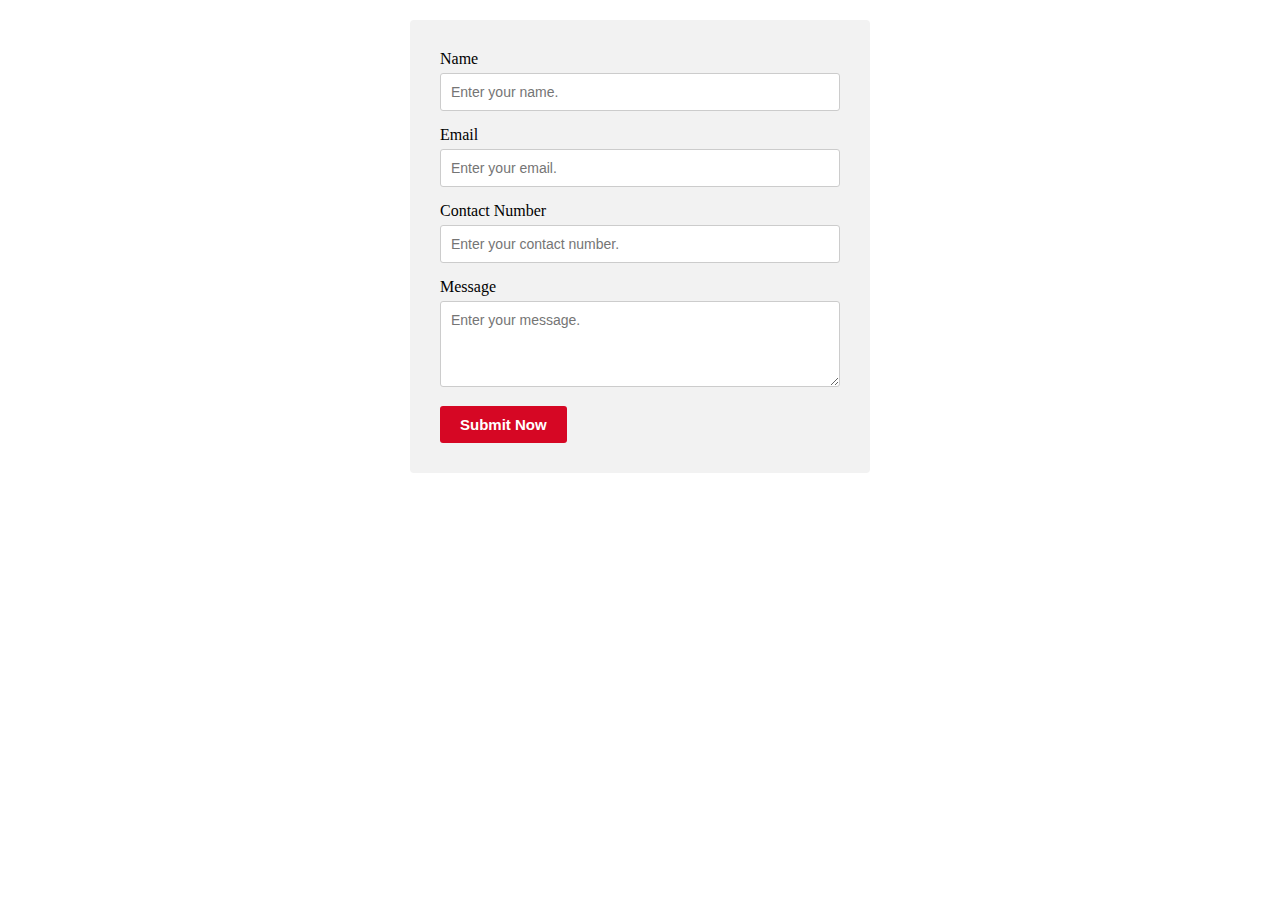
<file: basic-contact-from/index.html>
<!DOCTYPE html>
<html>
    <head>
        <title>Contact Form Design</title>
        <meta charset="UTF-8">
        <meta name="viewport" content="width=device-width, initial-scale=1.0">
        
        <style>
            
            html,
            body {
                margin:0px;
                padding:0px;
            }
            
            .container {
                max-width: 1200px;
                width: 100%;
                margin: 0 auto; 
                /*Auto margin from left and right - Center align */ 
            }
            
           form {
                background: #f2f2f2;
                padding: 30px;
                border-radius: 4px; 
                max-width: 400px;
                width: 100%;
                margin: 20px auto 0 auto;
                /*top right bottom left*/
            }
            
            textarea,
            input[type="email"],
            input[type="text"] {
                border: 1px solid #ccc;
                padding: 10px;
                width: 100%;
                border-radius: 3px;
                margin-bottom: 15px;
                font-size: 14px;
                font-family: arial;
                box-sizing: border-box;
            }
           
            label {
                margin-bottom: 5px;
                display:block;
            }
            
            input[type="submit"] {
                background: #d60724;
                color: #fff;
                font-weight: 600;
                border: none;
                padding: 10px 20px;
                font-size: 15px;
                border-radius: 3px;
            }
            
            input[type="submit"]:hover {
                cursor: pointer;
                box-shadow: 1px 4px 5px -1px rgba(0,0,0,0.5);
            }
            
        </style>
        
    </head>
    <body>  
         
        <div class="container">
            
            <!--Form HTML Start-->
            <form action="" method="get" autocomplete="off" >

                <label>Name</label>
                <input type="text" name="user_name" placeholder="Enter your name." required="required"  />
                
                <label>Email</label>
                <input type="email" name="user_email" placeholder="Enter your email." required="required" />
                
                <label>Contact Number</label>
                <input type="text" name="user_contact_no" placeholder="Enter your contact number."  />

                <label>Message</label>
                <textarea name="user_message" id="user_mobile" rows="4" placeholder="Enter your message." required="required"></textarea>
                
                <input type="submit" name="submit_form" value="Submit Now" /> 
            
            </form>
            <!--Form HTML End-->
            
        </div>
        
    </body>
</html>
</file>
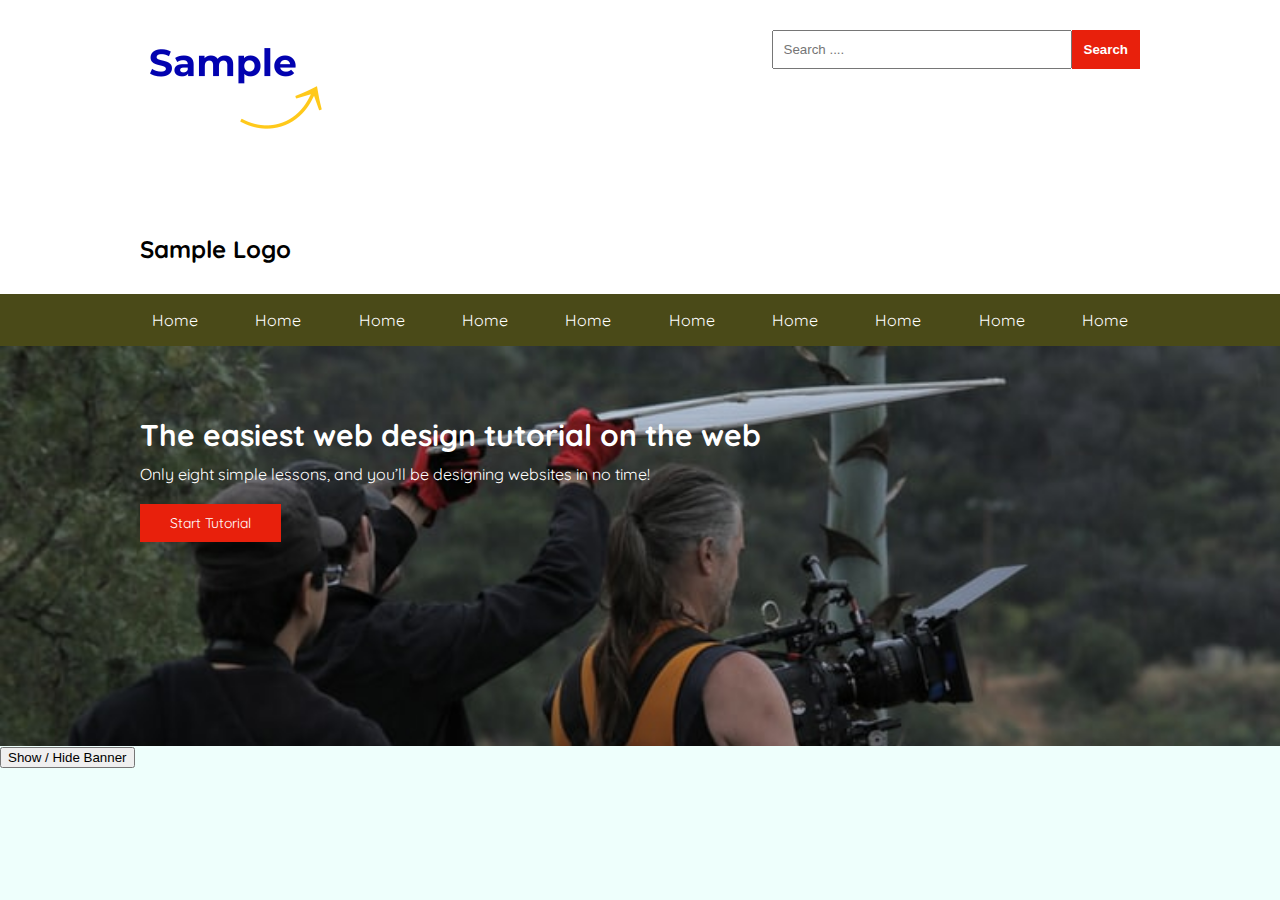
<file: website/index.html>
<!DOCTYPE html>
<html>
    <head>
        <title>Header Design New</title>
        <meta charset="UTF-8">
        <meta name="viewport" content="width=device-width, initial-scale=1.0">
        
        <!--Google Fonts-->
        <link href="https://fonts.googleapis.com/css?family=Quicksand:300,400,500,700&display=swap" rel="stylesheet">

        <!--Custom CSS--> 
        <link rel="stylesheet" type="text/css" href="css/style.css">
         
    </head>
    <body>    
         
        <header class="header">
            <div class="container">
                <!-- Row -->
                <div class="row">

                    <!-- Left Column -->
                    <div class="col col-50p">
                        <img class="logo_image" src="images/sample_logo.png" alt="Sample Logo" />
                        <div class="text_logo">Sample Logo</div>
                    </div>

                    <!-- Right Column -->
                    <div class="col col-50p">
                        <form action="" method="get" class="search_form">
                            <input type="text" placeholder="Search .... " name="search_keyword" />
                            <button type="submit">Search</button>
                        </form>
                    </div>

                </div>
                <!-- Row End -->
            </div>

            <nav>
                <div class="container">
                    <div class="row">
                        <div class="col col-100p">
                            <ul>
                                <li>
                                    <a href="#">Home</a>
                                </li>
                                 <li>
                                    <a href="#">Home</a>
                                </li>
                                 <li>
                                    <a href="#">Home</a>
                                </li>
                                 <li>
                                    <a href="#">Home</a>
                                </li>
                                 <li>
                                    <a href="#">Home</a>
                                </li>
                                 <li>
                                    <a href="#">Home</a>
                                </li>
                                 <li>
                                    <a href="#">Home</a>
                                </li>
                                 <li>
                                    <a href="#">Home</a>
                                </li>
                                 <li>
                                    <a href="#">Home</a>
                                </li>
                                 <li>
                                    <a href="#">Home</a>
                                </li>
                            </ul>
                        </div>
                    </div>
                </div>
            </nav>
        </header>

        <section class="banner">
            <div class="container">
                <h1>The easiest web design tutorial on the web</h1>
                <p>Only eight simple lessons, and you’ll be designing websites in no time!</p>
                <a href="#" class='btn'>Start Tutorial</a>
            </div>      
        </section>

        <button class="bannerbtn">Show / Hide Banner</button>

        <footer></footer>
    
        <!--jQuery-->
        <script type='text/javascript' src='js/jquery.min.js'></script>
        <script type='text/javascript' src='js/custom.js'></script>

    </body>
</html>
</file>
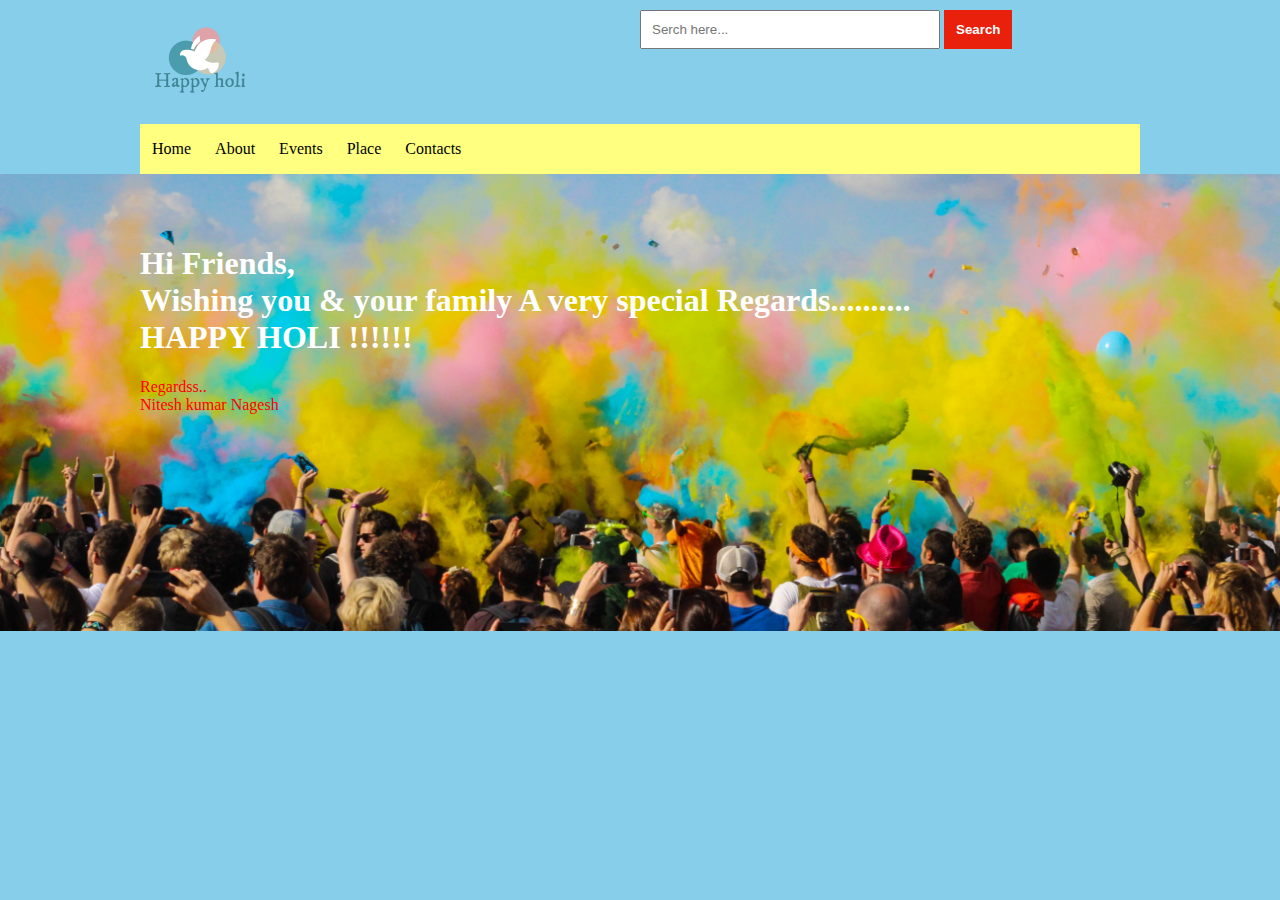
<file: website/index2.html>
<!DOCTYPE html>
<html>
<head>
	<title></title>
	<meta charset="utf-8">
	<meta name="viewport" content="width=device-width" initial-scale="1.0">
	
	<!-- google font -->
	<link href="https://fonts.googleapis.com/css?family=Sen&display=swap" rel="stylesheet">

	<!-- link csss -->
	<link rel="stylesheet" type="text/css" href="css/style2.css">


</head>
<body>

	<header class="header">
		<div class="row_1 content">
			<div class="row_50">

			<!-- left colomn -->
				<div>
					<!-- samle logo -->
					<img src="images/logo.png">
				</div>
			</div>


				<!-- right colomn -->		
			<div class="row_50">
					<!-- Serch box -->
				<form action="" method="get" class="search_form">
					<input type="" name="serch box" placeholder="Serch here...">
					<button type="submit" class="btn">Search</button>
				</form>
			</div>
		</div>
		<!-- row 1 end -->
		<!-- row 2 start -->
		<nav class="content">
			<div >
				<div>
				     <div class="row_1">
				     	<div >
						<ul>
							<li><a href="">Home</a></li>
							<li><a href="">About</a></li>
							<li><a href="">Events</a></li>
							<li><a href="">Place</a></li>
							<li><a href="">Contacts</a></li>
						</ul>
						</div>
				     </div>
				</div>
			</div>

		</nav>


	</header>

	<!-- row_3 -->

	<section class="banner">
				<div class="content">
					<h1>Hi Friends,<br>
									Wishing you & your family A very special Regards..........<br>
									HAPPY HOLI !!!!!!</h1>
					<p>Regardss..<br> Nitesh kumar Nagesh</p>

				</div>
				
	</section>



</body>
</html>
</file>
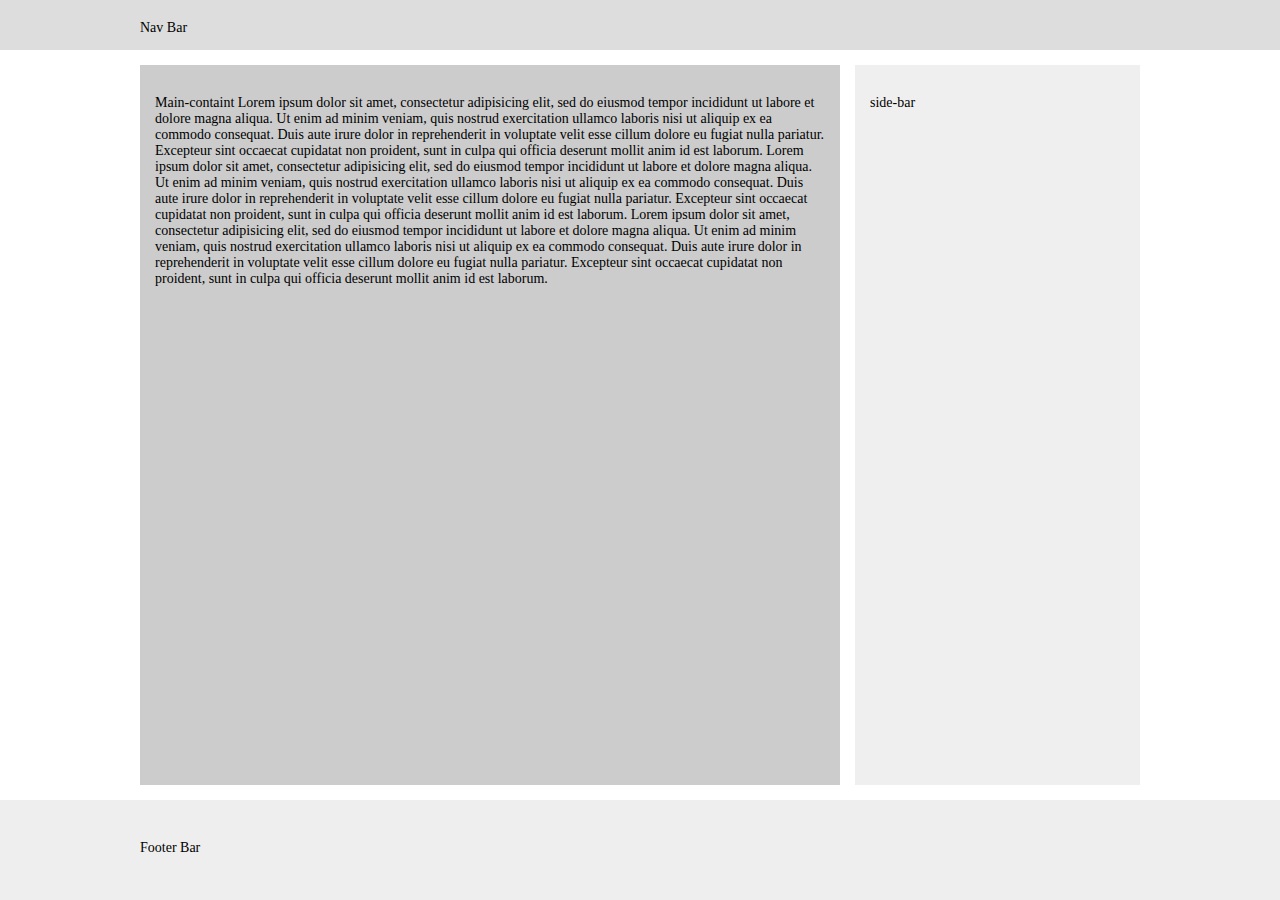
<file: website/layout-2.html>
<!DOCTYPE html>
<html>
<head>
	<title>page layout-2</title>
	<style>

		* {
			padding:0px;
			margin:0px;
			outline: none;
			box-sizing: border-box;
		}

		body {
			font-size: 14px;
		}

		.container {
			max-width: 1000px;
			margin:0 auto;
		}

		.header {
			background: #dddddd;
			padding: 20px 0;
			height: 50px;
		}

		.footer {
			background: #eeeeee;
			padding: 40px;
			height: 100px;
		}

		.content {
			display:flex;
			min-height: calc(100vh - 150px);
			padding: 15px 0;
		}

		.content .main-content {
			background: #cccccc;
			width: 70%;
			padding: 30px 15px;
		}

		.content .sidebar {
			width: calc(30% - 15px);
			background: #efefef;
			padding: 30px 15px;
			margin-left: 15px;
		}
	</style>
</head>
<body>

		<div class="header">
			<div class="container">
				Nav Bar
			</div>
		</div>
		
		<div class="content container">
			<div class="main-content">Main-containt
				Lorem ipsum dolor sit amet, consectetur adipisicing elit, sed do eiusmod
				tempor incididunt ut labore et dolore magna aliqua. Ut enim ad minim veniam,
				quis nostrud exercitation ullamco laboris nisi ut aliquip ex ea commodo
				consequat. Duis aute irure dolor in reprehenderit in voluptate velit esse
				cillum dolore eu fugiat nulla pariatur. Excepteur sint occaecat cupidatat non
				proident, sunt in culpa qui officia deserunt mollit anim id est laborum.

				Lorem ipsum dolor sit amet, consectetur adipisicing elit, sed do eiusmod
				tempor incididunt ut labore et dolore magna aliqua. Ut enim ad minim veniam,
				quis nostrud exercitation ullamco laboris nisi ut aliquip ex ea commodo
				consequat. Duis aute irure dolor in reprehenderit in voluptate velit esse
				cillum dolore eu fugiat nulla pariatur. Excepteur sint occaecat cupidatat non
				proident, sunt in culpa qui officia deserunt mollit anim id est laborum.

				Lorem ipsum dolor sit amet, consectetur adipisicing elit, sed do eiusmod
				tempor incididunt ut labore et dolore magna aliqua. Ut enim ad minim veniam,
				quis nostrud exercitation ullamco laboris nisi ut aliquip ex ea commodo
				consequat. Duis aute irure dolor in reprehenderit in voluptate velit esse
				cillum dolore eu fugiat nulla pariatur. Excepteur sint occaecat cupidatat non
				proident, sunt in culpa qui officia deserunt mollit anim id est laborum.
			</div>
			<div class="sidebar">side-bar</div>
		</div>

		<div class="footer">
			<div class="container">
				Footer Bar
			</div>
		</div>
		

	
</body>
</html>
</file>
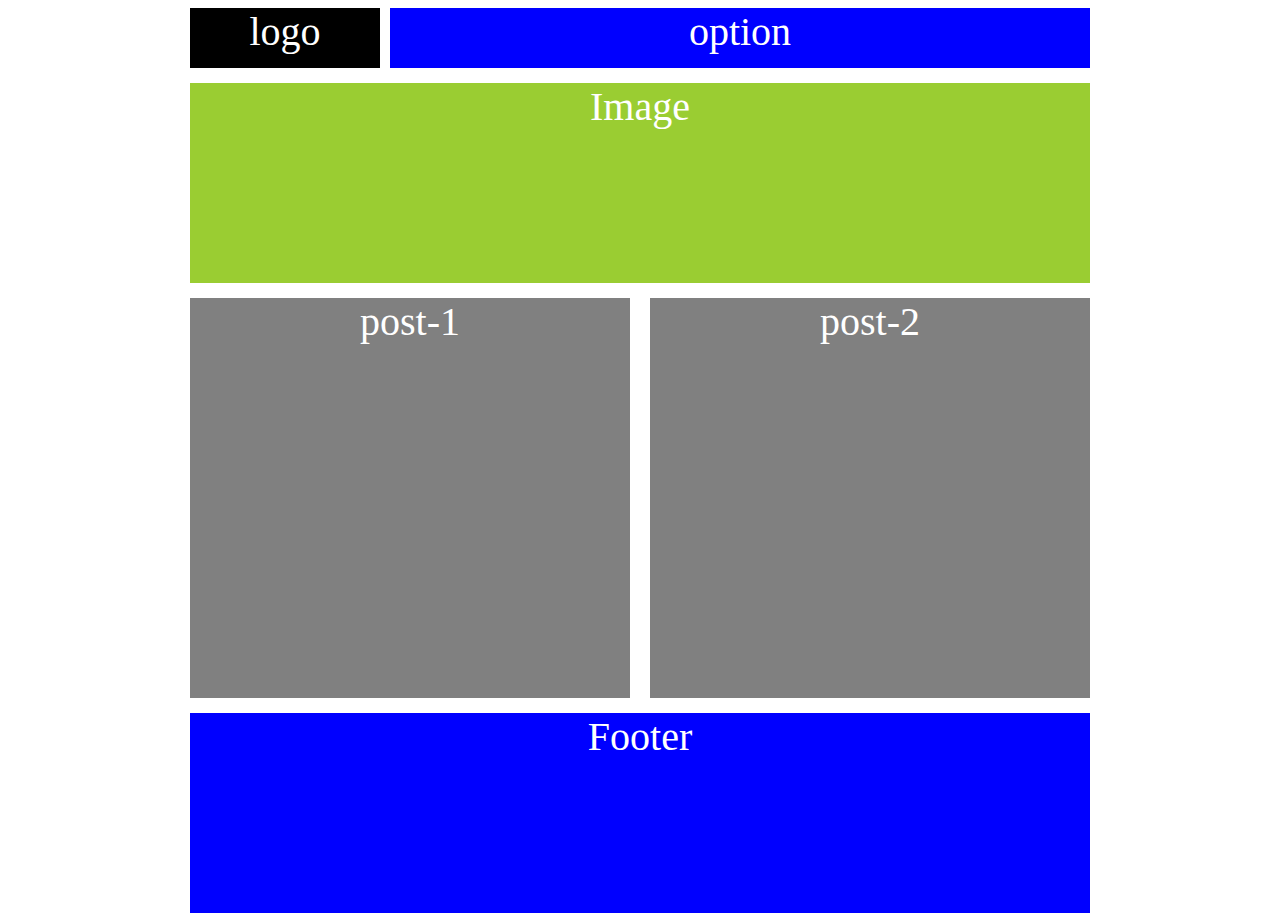
<file: website/layout.html>
<!DOCTYPE html>
<html>
<head>
	<title>page Layout</title>
	<style>
		*{
		color: white;
		text-align: center;
		font-style: bold;
		font-size: 40px; }
		.wrapper{
			width:900px;
			margin: 0 auto;
		}
		.header{
			width: 900px;
			height: 60px;
			margin-bottom: 15px;
		}
		.small-section{
			width: 190px;
			height: 60px;
			float: left;
			background-color:black;
		}
		.big-section{
			width: 700px;
			height: 60px;
			background-color: blue;
			float:right;
		}
		.banner{
			width: 900px;
			height: 200px;
			background-color: yellowgreen;
			margin-bottom: 15px;
		}
		.image-area{
			height: 400px;
			width: 900px;
		}
		.post-1{
			height: 400px;
			width: 440px;
			background-color: gray;
			float: left;
		}

		.post-2{
			height: 400px;
			width: 440px;
			background-color: gray;
			float: right;

		}
		.footer{
			width: 900px;
			height: 200px;
			background-color: blue;
			margin-top: 15px;

		}
	</style>
</head>
<body>
	<div class="wrapper">

			<div class="header">
				<div class="small-section">logo</div>
				<div class="big-section">option</div>

			</div>
				
		
			<div class="banner">Image</div>
		
			<div class="image-area">
				<div class="post-1">post-1</div>
				 <div class="post-2">post-2</div>
			</div> 
				 
		
			<div class="footer">Footer</div>
	</div>		
</body>
</html>
</file>
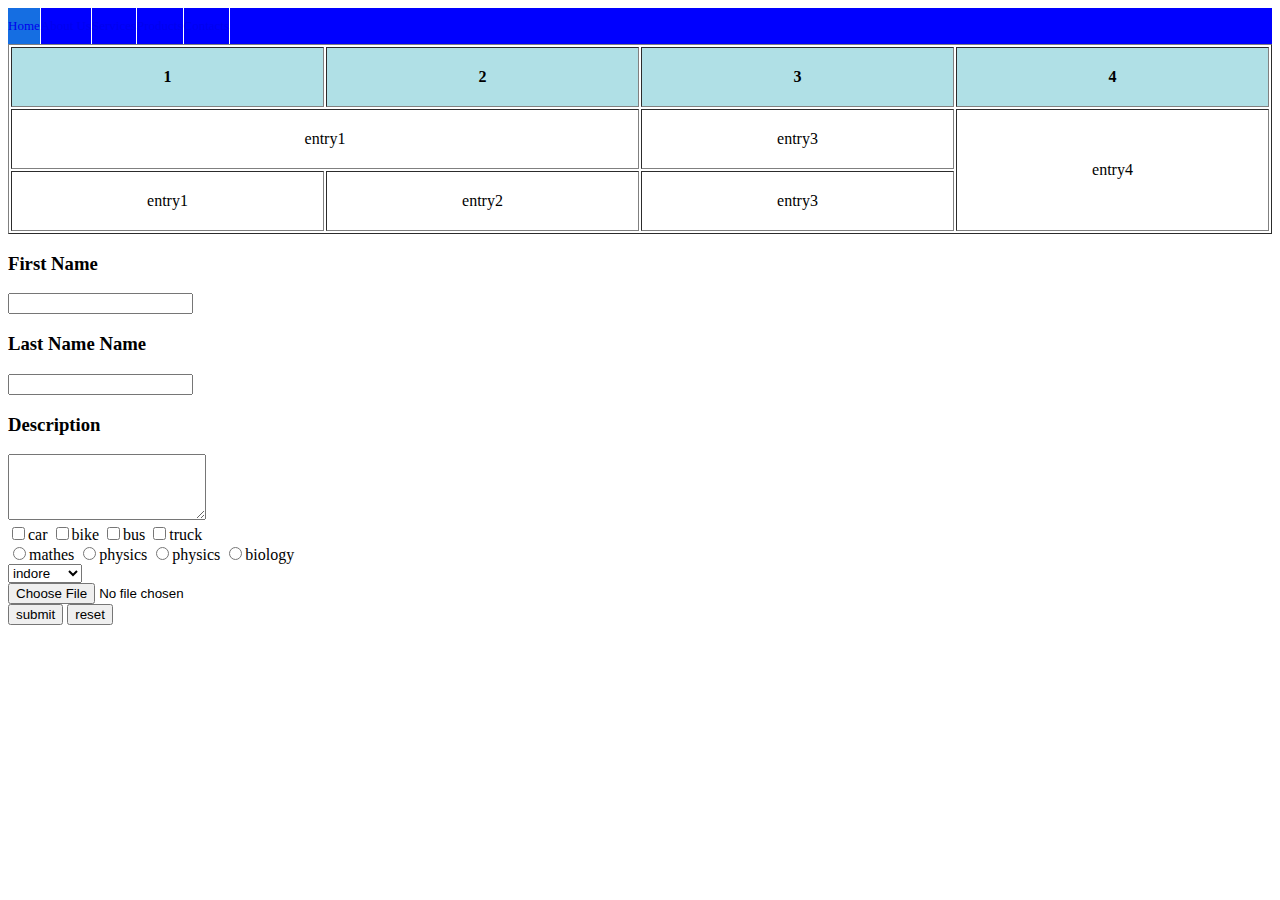
<file: website/navigation.html>
<!DOCTYPE html>
<html>
<head>
	<title>Navigation Bar</title>
	<style>
		ul{
			margin: 0;
			padding: 0;
			list-style: none;
			height: 36px;
			background-color: blue;
			font font-family: arial;
			font-size: 13px;
			line-height: 36px;
			}
		li{
			float: left;
			border-right: 1px solid #fff;
		}
		a{
			display: block;
			padding: 0 28;
			color: fff;
			text-decoration: none;
		}
		a:hover,.active a{
			background-color:#156ee2;

		}
		


	</style>
</head>
<body>
<!-- navigation bar -->
	<ul>
		<li class="active"><a href="#">Home</a> </li>
		<li><a href="#">About Us</a></li>
		<li><a href="#">Services</a></li>
		<li><a href="#">Products</a></li>
		<li><a href="#">Contacts</a></li>
		
	</ul>

	<!-- Table creation -->


<table border="1px"; width="100%" cellpadding="20" ;>
	<tr bgcolor="powderblue">
	<th>1</th>
	<th>2</th>
	<th>3</th>
	<th>4</th>
	</tr>
	<tr align="center">
		<td colspan="2">entry1</td>
		
		<td>entry3</td>
		<td rowspan="2">entry4</td>
	</tr>
	<tr align="center">
		<td>entry1</td>
		<td>entry2</td>
		<td>entry3</td>
		
	</tr>


</table>

<!-- form-fomate -->
<form>
	<h3>First Name</h3><input type="text" name="f_name">
	<h3>Last Name Name</h3><input type="text" name="l_name">


	<!-- message box -->
	<h3>Description</h3><textarea name="text-field" rows="4" cols="22"></textarea>
	<br>

<!-- checkbox -->

	<input type="checkbox" name="car" value="car-1">car
	<input type="checkbox" name="bike" value="bike-1">bike
	<input type="checkbox" name="bus" value="bus-1">bus
	<input type="checkbox" name="truck" value="truck-1">truck
	<br>


<!-- Radio buttons -->
	<input type="radio" name="subjects" value="mathes">mathes
	<input type="radio" name="subjects" value="physics">physics
	<input type="radio" name="subjects" value="chemistry">physics
	<input type="radio" name="subjects" value="biology">biology
	<br>


<!-- Dropdown list	 -->
	<select name="dropdown">
		<option value="indore" selected>indore</option>
		<option value="indore">bhopal</option>
		<option value="indore">bangluru</option>
		<option value="indore">Kolkatta</option>
		
	</select><br>


<!-- file upload	 -->
	<input type="file" name="fileupload"><br>

<!-- submit button	 -->
	<button type="submit" name="submit" value="submit">submit</button>
	<input type="reset" name="reset" value="reset">

</form>



</body>
</html>
</file>
<file: website/css/style.css>
* {
	box-sizing: border-box;
}

html, body {
	padding: 0px;
	margin: 0px;
}

body {
	font-family: 'Quicksand', sans-serif;
	background-color: #eefffc;
}

.container {
	max-width: 1000px;
	margin: 0 auto;
}

.row {
	 display: flex;
}

.row .col-50p {
	width: 50%;
}

.row .col-100p {
	width: 100%;
}

.text_logo {
	font-size: 24px;
	font-weight: 700;
	padding: 30px 0;
}

.header {
	background: #ffffff;
}

.header .search_form input {
	padding: 10px;
	width: 300px;
}

.header .search_form button {
    padding: 12px;
    background-color: #e8200c;
    font-weight: bold;
    border: none;
    color: #fff;
}

.header .search_form {
	display: flex;
	justify-content: flex-end;
	padding: 30px 0;
}

.header nav {
	background: #4a4a18;
	color:#ffffff;
}

.header nav ul {
	display: flex;
    list-style: none;
    padding: 0;
    justify-content: space-between;
}

.header nav ul li a {
    color: #fff;
    text-decoration: none;
    padding: 12px;
}

/*Banner*/

.banner {
	background-image: url('../images/banner_bg.jpg');
	background-repeat: no-repeat;
	background-size: 100% auto;
	padding: 50px 0;
	color: #fff;
	height: 400px;
}

.banner h1 {
	font-size: 30px;
	margin-bottom: 10px;
}

.banner p {
	margin-bottom: 20px;
	margin-top: 0px;
}

.banner a.btn {
	color: #fff;
	text-decoration: none;
	padding: 10px 30px;
    background-color: #e8200c;
    font-size: 14px; 
    display: inline-block;  
}
</file>
<file: website/css/style2.css>
html,body{
padding: 0px;
margin: 0px;}

* {
	box-sizing: border-box;}

body{
	background-color: skyblue;
}

.row_100{
	display: flex;
}

.content{
 max-width:1000px;
 margin:0 auto;
}

 .header{
 	color: fff;}

.banner {
	background-image: url('../images/banner3.jpg');
	background-repeat: no-repeat;
	background-size: 100% auto;
	padding: 50px 0;
	color: #fff;
	height:500px;
	background-attachment: fixed;
}

.row_1{
	display: flex;}

.search_form .btn{
	margin: 10px 0px;
	padding: 3px;
    background-color: #1d358a;
    font-weight: bold;
    border: none;
    color: #fff;
}

.row_50{
	width: 50%
}

img{max-height: 100px;
	max-width: 100px;
	margin: 10px;
	float: left-top;}

.header .search_form input {
	padding: 10px;
	width: 300px;
}

.header .search_form button {
    padding: 12px;
    background-color: #e8200c;
    font-weight: bold;
    border: none;
    color: #fff;}

.header nav ul { display: flex;
justify-content: space-between;
list-style: none;
padding: 0px;
 }   
 .header nav ul li a {
 	text-decoration: none;
 	padding: 12px;
 	color:#000;
 }
 .header nav{
 	background-color: #ffff80;
 }
 p {color: red;}
</file>
